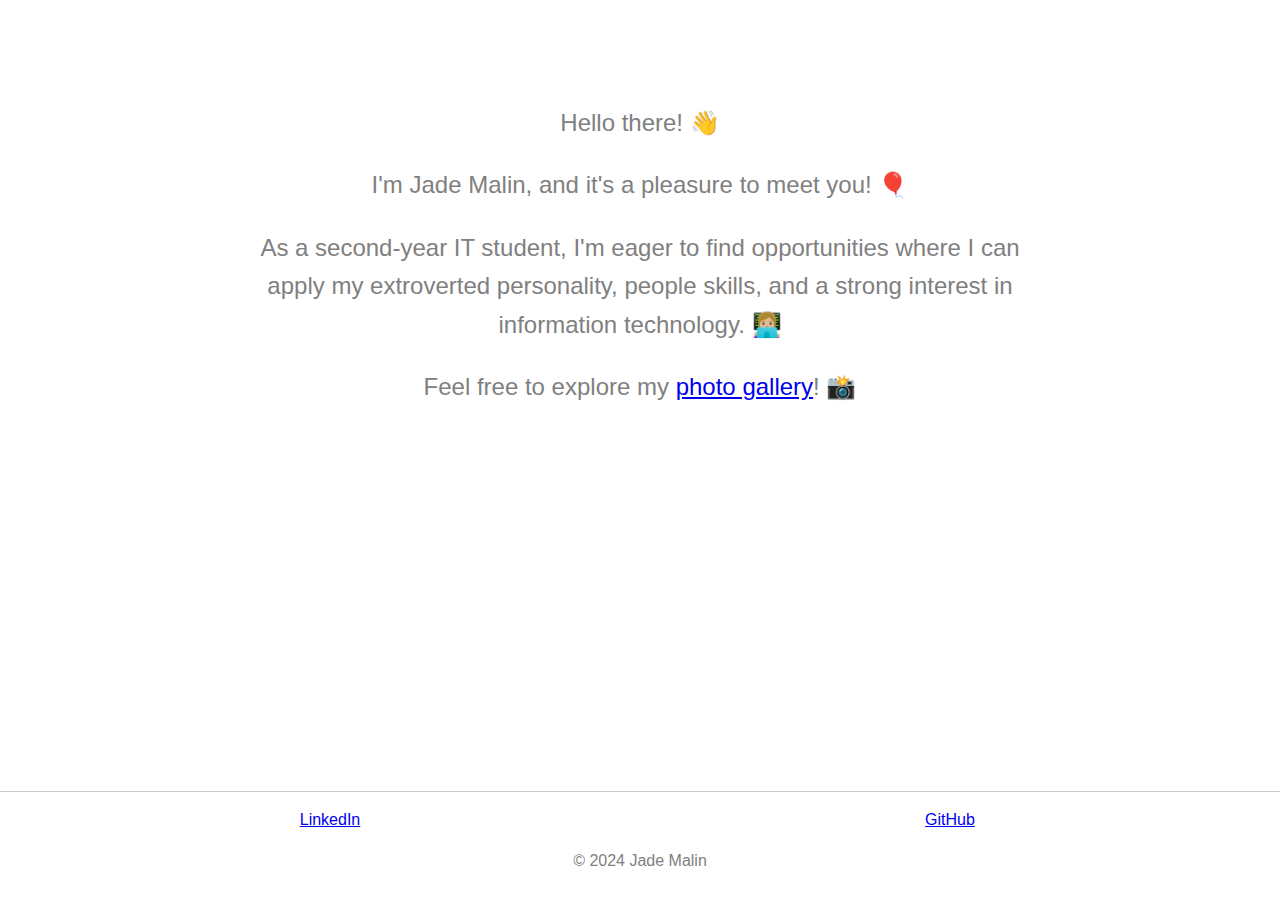
<file: index.html>
<!DOCTYPE html>
<html lang="en">
<head>
    <meta charset="UTF-8">
    <meta name="viewport" content="width=device-width, initial-scale=1.0">
    <title>Jade Malin</title>

    <meta http-equiv="Content-Security-Policy" content="
    default-src 'self';
    img-src 'self' https://github.com;
    connect-src 'none';
    frame-src 'self';
    object-src 'none';
    form-action 'self'; 
    upgrade-insecure-requests;
    ">
	
    <link rel="stylesheet" href="base.css">
	
</head>

<body>
    <section class="intro">
        <p>Hello there! &#x1F44B; </p>
	<p>I'm Jade Malin, and it's a pleasure to meet you! &#127880; </p>
        <p>As a second-year IT student, I'm eager to find opportunities where I can apply my extroverted personality, people skills, and a strong interest in information technology. &#128105;&#127996;&#8205;&#128187; </p>
        <p>Feel free to explore my <a href="/portfolio">photo gallery</a>! &#128248; </p>
    </section>

    <footer>
        <section class="footer">
            <div class="footer-info">
                <div class="footer-left">
                    <a href="https://www.linkedin.com/in/jademalin">LinkedIn</a>
                </div>
                <div class="footer-right">
                    <a href="https://www.github.com/redbulls77">GitHub</a>
                </div>
            </div>
            <div class="social">
                <p>&copy; 2024 Jade Malin</p>
            </div>
        </section>
    </footer>
</body>
</html>
</file>
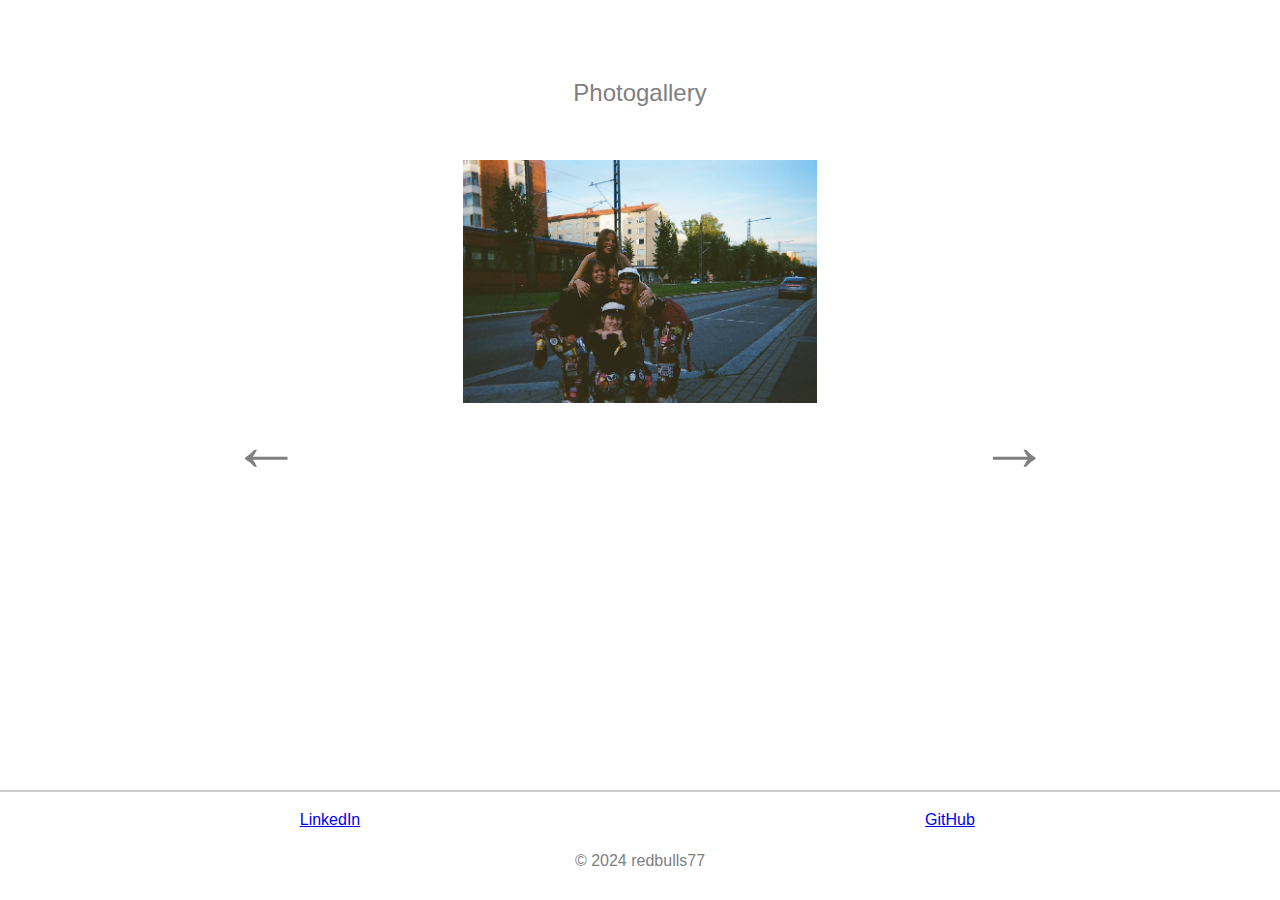
<file: portfolio.html>
<!DOCTYPE html>
<html lang="en">
<head>
    <meta charset="UTF-8">
    <meta name="viewport" content="width=device-width, initial-scale=1.0">
    <title>Photogallery</title>
    <link rel="stylesheet" href="styles.css">
    <script src="script.js" defer></script>
</head>
<body>

    <section class="intro">
        <p> Photogallery </p>
        <img id="galleryImage" src="/images/1.JPEG" alt="LabImage" class="center-image">
        <div class="button-container">
        <button class="nav-button" id="prevButton" onclick="changeImage(-1)">&#8592;</button>
        <button class="nav-button" id="nextButton" onclick="changeImage(1)">&#8594;</button>
    </section>

    <footer>
        <div class="footer-info">
            <div class="footer-left">
               <a href="https://www.linkedin.com/in/jademalin">LinkedIn</a>
            </div>
            <div class="footer-right">
                <a href="https://www.github.com/redbulls77">GitHub</a>
            </div>
        </div>
        <div class="social">
            <p>&copy; 2024 redbulls77</p>
        </div>
    </footer>
</body>
</html>
</file>
<file: base.css>
* {
    box-sizing: border-box;
}

body {
    font-family: Arial, sans-serif;
    margin: 0;
    padding: 0;
    line-height: 1.6;
    background-color: white;
    display: flex;
    flex-direction: column;
    min-height: 100vh;
    position: relative;
    max-width: 100%;
}

.intro {
    padding: 30px 0;
    text-align: center;
    color: grey;
    position: relative;
    flex: 1;
    max-width: 70%;
    margin: 0 auto;
    margin-top: 30px;
}

footer {
    background-color: white;
    padding: 10px 20px;
    text-align: center;
    border-top: 1px solid #ccc;
    color: grey;
    flex-shrink: 0;
}

.footer-info {
    display: flex;
    justify-content: space-between;
    align-items: center;
    margin-top: 5px;
}

.footer-left, .footer-right {
    flex: 1;
}

.social {
    margin-top: 5px;
}

.social a {
    text-decoration: none;
    color: #007bff;
}

.social a:hover {
    text-decoration: underline;
    transform: scale(1.1);
}

@media (min-width: 600px) {
    .center-image {
        max-width: 30%;
    }

    .intro {
        padding: 50px;
        font-size: 1.5rem;
    }

    #prevButton {
        left: 2em;
    }

    #nextButton {
        right: 2em;
    }
}
</file>
<file: styles.css>
{
    box-sizing: border-box;
}

body {
    font-family: Arial, sans-serif;
    margin: 0;
    padding: 0;
    line-height: 1.6;
    background-color: white;
    display: flex;
    flex-direction: column;
    min-height: 100vh;
    position: relative;
}

.intro {
    padding: 0 px;
    text-align: center;
    border-bottom: 1px solid #ccc;
    flex: 1;
    color: grey;
    position: relative;
}

.center-image {
    position: relative;
    display: block;
    margin: 2em auto;
    max-width: 100%;
    height: auto;
}

.nav-button {
    position: absolute;
    top: 50%;
    transform: translateY(-50%);
    color: grey;
    border: none;
    font-size: 3em;
    padding: 0.5em;
    cursor: pointer;
    z-index: 10;
    background: none;
    border: none;
}

#prevButton {
    left: 6em;
}

#nextButton {
    right: 6em;
}

footer {
    background-color: white;
    padding: 10px 20px;
    text-align: center;
    border-top: 1px solid #ccc;
    color: grey;
}

.footer-info {
    display: flex;
    justify-content: space-between;
    align-items: center;
    margin-top: 5px;
}

.footer-left, .footer-right {
    flex: 1;
}

.social {
    margin-top: 5px;
}

.social a {
    text-decoration: none;
    color: #007bff;
}

.social a:hover {
    text-decoration: underline;
}

@media (min-width: 600px) {
    .center-image {
        max-width: 30%;
    }

    .intro {
        padding: 50px;
        font-size: 1.5rem;
    }

    #prevButton {
        left: 2em;
        margin: 50px;
    }

    #nextButton {
        right: 2em;
        margin: 50px;
    }
    
}
</file>
